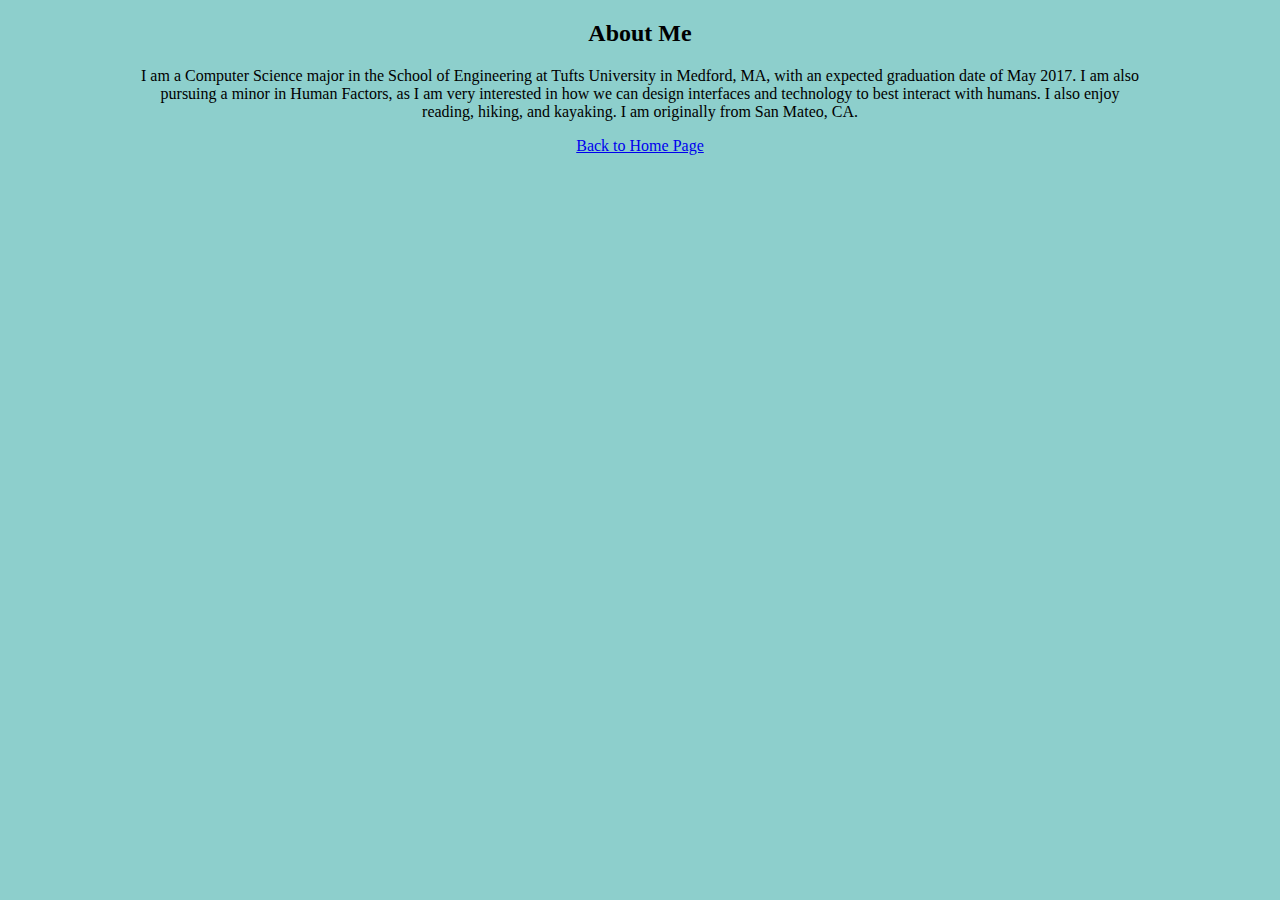
<file: bio.html>
<!doctype html>
<html>
<head>
	
	<meta charset="UTF-8">
	<title> Rebecca Larson's Bio </title>
	<link rel="stylesheet" href="biostylesheet.css" >

</head>

<body>
	<h2>About Me</h2>
	<p>I am a Computer Science major in the School of Engineering at Tufts University in Medford,
		MA, with an expected graduation date of May 2017. I am also pursuing a minor in Human 
		Factors, as I am very interested in how we can design interfaces and technology to best
		interact with humans. I also enjoy reading, hiking, and kayaking. I am originally from San Mateo, CA.
	</p>

	<p><a href="index.html">Back to Home Page</a></p>

</body>


</html>
</file>
<file: biostylesheet.css>
body {
	text-align: center;
    background-color: #8DCFCC;
    font-family: 'Goudy Old Style', serif;
}

p {
	font-size: 100%;
	margin-right: 10%;
	margin-left: 10%;
}
</file>
